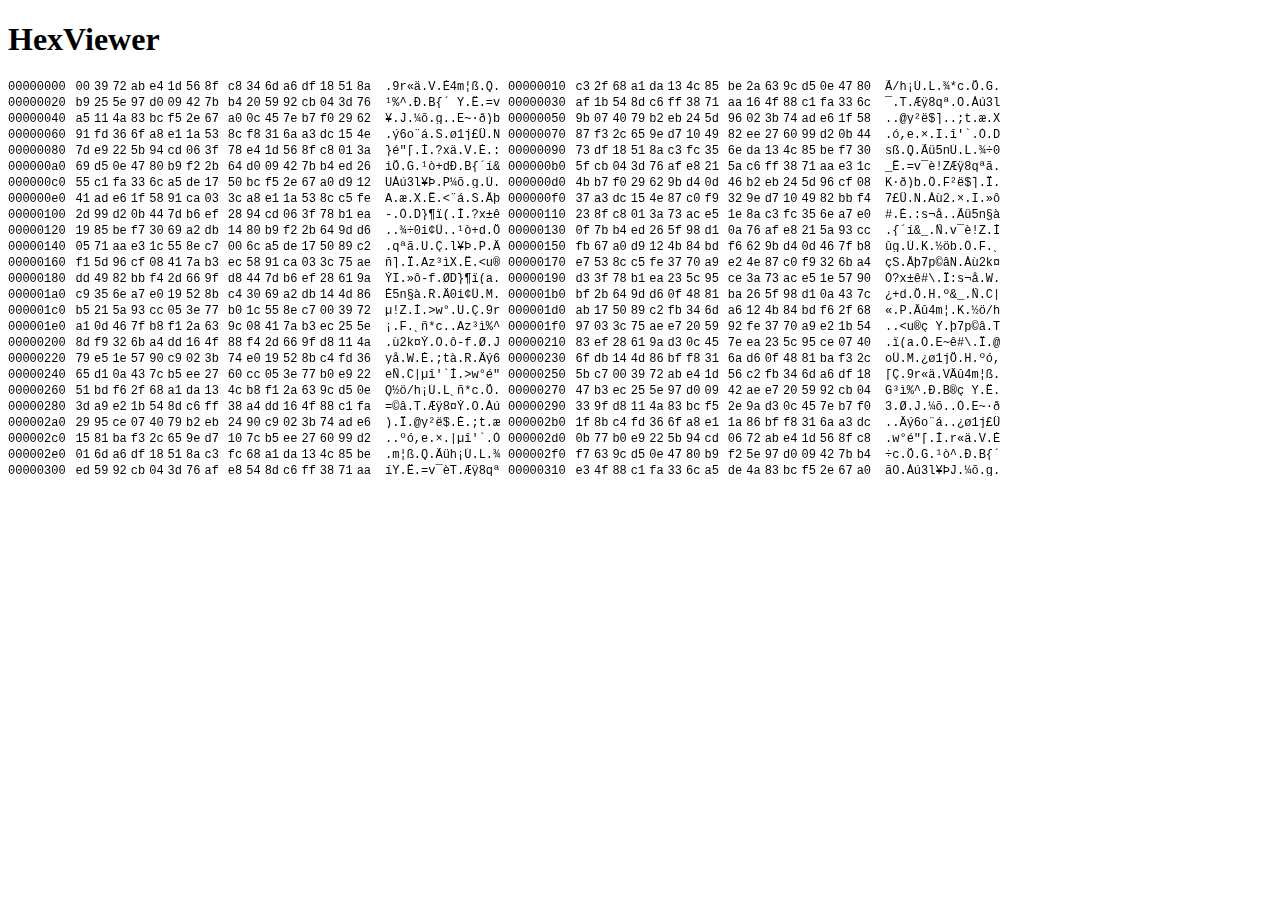
<file: index.html>
﻿<!DOCTYPE html>

<html lang="en">
<head>
    <meta charset="utf-8" />
    <title>HexViewer</title>
    <link rel="stylesheet" type="text/css" href="lib/clusterizejs/clusterize.css">
    <script src="lib/clusterizejs/clusterize.js"></script>
    <script src="https://code.jquery.com/jquery-3.1.1.min.js"></script>    
    <script src="/js/autorefresh.js"></script>
    <style>
        #hexView {
            font-family:Courier,monospace;
            font-size:12px;	
            height: 400px
        }
        .addrPart { color:#ccc; }
        .hexPart { margin-left:8px }
        .asciiPart { margin-left:8px }
        .hexcell { margin:3px }
        .hexcell.cell8 { margin-left:8px }
    </style>    
    <script>
        function clusterizeInit(container, itemProvider){
            var scrollElem = $("<div class='clusterize-scroll'></div>").appendTo(container);
            var contentElem = $("<div class='contentArea' />").appendTo(scrollElem);
            new Clusterize({ rows: itemProvider, scrollElem: scrollElem.get(0), contentElem: contentElem.get(0) });
        }
        
        dataProvider = {
            length: 0x10000 - 3,
            get(offset, length){
                var res = [];
                for (var i = 0; i < length; i++)
                    res.push((((offset + i) * 12345) % 98765) % 256);
                return res;
            }
        }
        
        class HexViewUtils {
            static zeroFill(str, padLen) {
                while (str.length < padLen)
                    str = '0' + str;
                return str;
            }
        
            static addrHex(address){
                //var addrHexLen = Math.ceil(Math.log(this.buffer.length) / Math.log(16));
                var addrHexLen = 8;
                return this.zeroFill(address.toString(16), addrHexLen);
            }

            static lineObj(lineAddr, bytes){
                var pos = 0;

                function cr(tag, className) {
                    var elem = document.createElement(tag);
                    elem.className = className;
                    return elem;
                }

                var addrPart = cr('span', 'addrPart');
                addrPart.innerText = this.addrHex(lineAddr);
                var hexPart = cr('span', 'hexPart');
                var asciiPart = cr('span', 'asciiPart');
                var hexRow = cr('div', 'hexRow');
                hexRow.appendChild(addrPart);
                hexRow.appendChild(hexPart);
                hexRow.appendChild(asciiPart);
                
                for (var iChar = 0; iChar < bytesPerLine; iChar++) {
                    var asciiCell = cr('span', `asciicell cell${iChar}`);
                    var hexCell = cr('span', `hexcell cell${iChar}`);
                    asciiPart.appendChild(asciiCell);
                    hexPart.appendChild(hexCell);
                    if (pos < bytes.length) {
                        var bt = bytes[pos];
                        asciiCell.innerText = bt == 32 ? '\u00a0' : bt < 32 || (0x7f <= bt && bt <= 0xa0) || bt == 0xad ? '.' : String.fromCharCode(bt);
                        hexCell.innerText = this.zeroFill(bt.toString(16), 2);
                    } else {
                        asciiCell.innerText = '\u00a0';
                        hexCell.innerText = '\u00a0\u00a0';
                    }

                    pos++;
                }

                return hexRow;
            }

            static lineHtml(lineAddr, bytes) {
                var asciiLineHtml = "", hexLineHtml = "", pos = 0;
                for (var iChar = 0; iChar < bytesPerLine; iChar++) {
                    var ch, hexCh;
                    if (pos < bytes.length) {
                        var bt = bytes[pos];
                        //var ch = bt == 32 ? '&nbsp;' : bt >= 32 && bt < 127 ? String.fromCharCode(bt) : '.';
                        ch = bt == 32 ? '\u00a0' : bt < 32 || (0x7f <= bt && bt <= 0xa0) || bt == 0xad ? '.' : String.fromCharCode(bt);
                        hexCh = this.zeroFill(bt.toString(16), 2);
                    } else {
                        ch = '\u00a0';
                        hexCh = '\u00a0\u00a0';
                    }

                    asciiLineHtml += `<span class="asciicell cell${iChar}" data-offset="${pos}">${ch}</span>`;
                    hexLineHtml += `<span class="hexcell cell${iChar}" data-offset="${pos}">${hexCh}</span>`;
                    pos++;
                }

                return '<div class="hexRow">' +
                    '<span class="addrPart">' + this.addrHex(lineAddr) + '</span>' + 
                    '<span class="hexPart">' + hexLineHtml + '</span>' +
                    '<span class="asciiPart">' + asciiLineHtml + '</span>' +
                    '</div>';
            }

            static lineCanvas(lineAddr, bytes) {
                var canvas = document.createElement('canvas');
                canvas.height = 12;
                canvas.width = 500;
                var ctx = canvas.getContext("2d");
                ctx.font = "12px Courier";

                var charSize = ctx.measureText('A');

                var x = 0;
                function w(text, pad) {
                    ctx.fillText(text, x, 10);
                    //var textWidth = ctx.measureText(text).width;
                    var textWidth = charSize.width * text.length;
                    x += textWidth + (pad || 0);
                }
                
                w(this.addrHex(lineAddr), 10);

                for (var i = 0; i < bytes.length; i++)
                    w(this.zeroFill(bytes[i].toString(16), 2), 4 + (i == 7 ? 5 : 0));
                x += 10;

                for (var i = 0; i < bytes.length; i++) {
                    var b = bytes[i];
                    w(b == 32 ? '\u00a0' : b < 32 || (0x7f <= b && b <= 0xa0) || b == 0xad ? '.' : String.fromCharCode(b));
                }

                return canvas;
            }
        }
    
        var bytesPerLine = 16;
        $(() => {
            clusterizeInit('#hexView', {
                length: Math.ceil(dataProvider.length / bytesPerLine),
                get: rowIdx => {
                    var byteOffset = rowIdx * bytesPerLine;
                    var rowData = dataProvider.get(byteOffset, Math.min(bytesPerLine, dataProvider.length - byteOffset));                    
                    return HexViewUtils.lineCanvas(byteOffset, rowData);
                }
            });
        });
    </script>
</head>
<body>
    <h1>HexViewer</h1>
    <div id="hexView">
        
    </div>
</body>
</html>
</file>
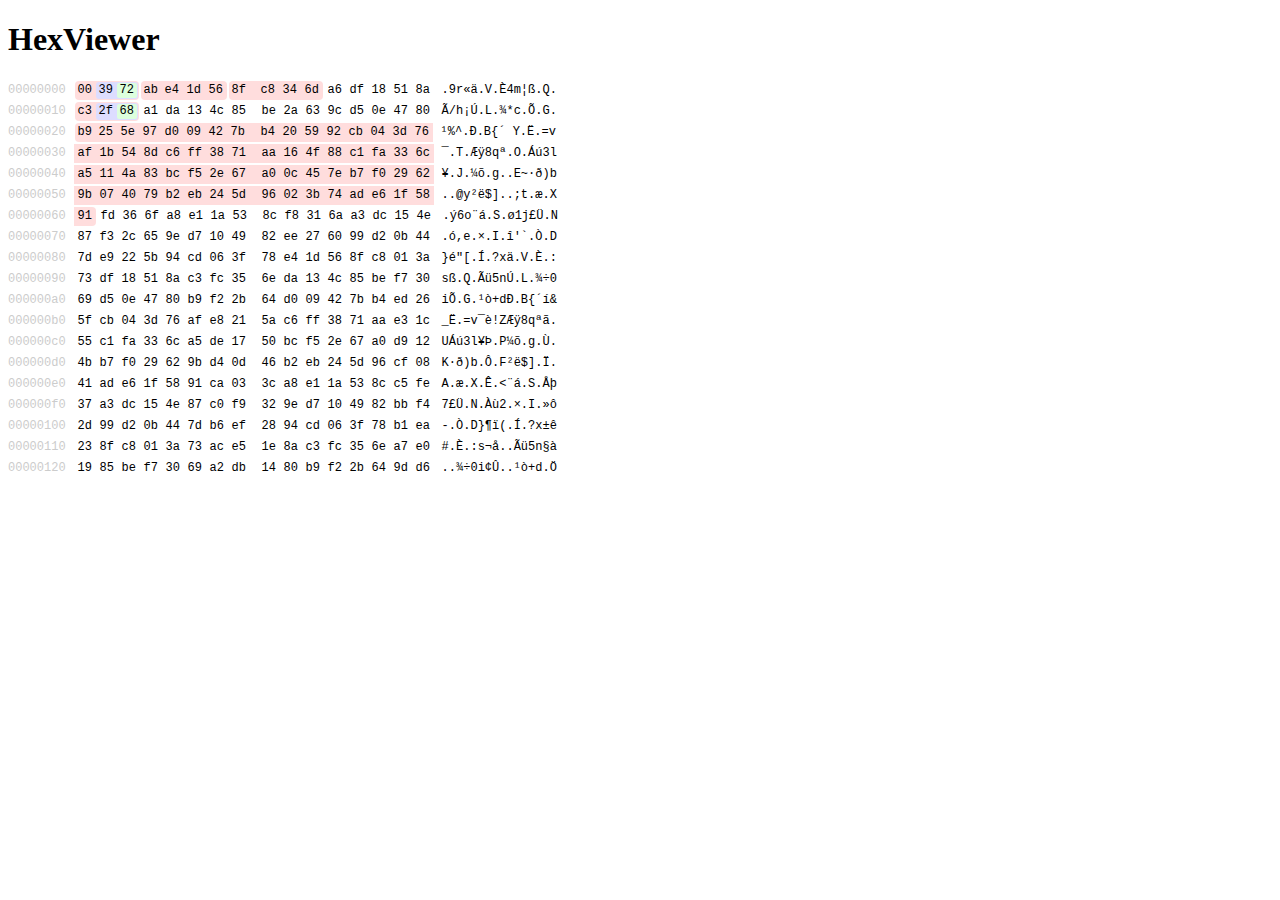
<file: sandbox/fakescroll.html>
<!DOCTYPE html>

<html lang="en">
<head>
    <meta charset="utf-8" />
    <title>HexViewer</title>
    <script src="https://code.jquery.com/jquery-3.1.1.min.js"></script>
    <!--<link rel="stylesheet" type="text/css" href="https://cdnjs.cloudflare.com/ajax/libs/malihu-custom-scrollbar-plugin/3.1.5/jquery.mCustomScrollbar.css" />
    <script src="https://cdnjs.cloudflare.com/ajax/libs/malihu-custom-scrollbar-plugin/3.1.5/jquery.mCustomScrollbar.js"></script>-->
    <script src="/js/autorefresh.js"></script>
    <style>
        #hexView { font-family: Courier,monospace; font-size: 12px; }
        #hexView, #hexView .content { height: 400px; }

        .addrPart { color: #ccc; }
        .hexPart { margin-left: 8px; }
        .asciiPart { margin-left: 8px; }
        .hexcell.cell8 { margin-left: 8px; }

        .hexRow span { display: inline-block; }
        .hexRow .hexcell { width: 14px; height:15px }
        .hexRow .m0 { background: #fdd }
        .hexRow .m1 { background: #ddf; }
        .hexRow .m2 { background: #dfd; }
        .hexRow .m3 { background: orange; }
        .hexRow .m4 { background: purple; }
        .hexRow .l0, .hexRow .l1, .hexRow .l2 { margin-top: 1px; margin-bottom: 1px }
        .hexRow .start { margin-left:1px }
        .hexRow .end { margin-right:1px }

        .hexRow .l0.start { border-top-left-radius:  2px; border-bottom-left-radius:  2px }
        .hexRow .l0.end   { border-top-right-radius: 2px; border-bottom-right-radius: 2px }
        .hexRow .l1.start { border-top-left-radius:  3px; border-bottom-left-radius:  3px }
        .hexRow .l1.end   { border-top-right-radius: 3px; border-bottom-right-radius: 3px }
        .hexRow .l2.start { border-top-left-radius:  4px; border-bottom-left-radius:  4px }
        .hexRow .l2.end   { border-top-right-radius: 4px; border-bottom-right-radius: 4px }
        .hexRow .l3.start { border-top-left-radius:  5px; border-bottom-left-radius:  5px }
        .hexRow .l3.end   { border-top-right-radius: 5px; border-bottom-right-radius: 5px }
        .hexRow .l4.start { border-top-left-radius:  6px; border-bottom-left-radius:  6px }
        .hexRow .l4.end   { border-top-right-radius: 6px; border-bottom-right-radius: 6px }

        /*.m0 .hexcell { color: white }*/
        .hexRow .hexcell { padding: 0 4px }
        .hexRow .start .hexcell { padding: 0 3px }
        .hexRow .start .start .hexcell { padding: 0 2px }
        .hexRow .start .start .start .hexcell { padding: 0 1px }
        .hexRow .start .start .start .start .hexcell { padding: 0 1px }
        .hexRow .start .start .start .start .start .hexcell { padding: 0 0 }
    </style>
    <script>
        dataProvider = {
            length: 0x10000 - 3,
            get(offset, length){
                var res = [];
                for (var i = 0; i < length; i++)
                    res.push((((offset + i) * 12345) % 98765) % 256);
                return res;
            }
        }

        class HexViewUtils {
            static zeroFill(str, padLen) {
                while (str.length < padLen)
                    str = '0' + str;
                return str;
            }

            static addrHex(address){
                //var addrHexLen = Math.ceil(Math.log(this.buffer.length) / Math.log(16));
                var addrHexLen = 8;
                return this.zeroFill(address.toString(16), addrHexLen);
            }

            static byteAscii(bt) {
                return bt == 32 ? '\u00a0' : bt < 32 || (0x7f <= bt && bt <= 0xa0) || bt == 0xad ? '.' : String.fromCharCode(bt);
            }

            static byteHex(bt) {
                return this.zeroFill(bt.toString(16), 2);
            }

            static generateRow(level) {
                level = level || 3;
                function cr(tag, className) {
                    var elem = document.createElement(tag);
                    elem.className = className;
                    return elem;
                }

                var hexRow = cr('div', 'hexRow');
                hexRow.addrPart = cr('span', 'addrPart');
                hexRow.hexPart = cr('span', 'hexPart');
                hexRow.asciiPart = cr('span', 'asciiPart');
                hexRow.appendChild(hexRow.addrPart);
                hexRow.appendChild(hexRow.hexPart);
                hexRow.appendChild(hexRow.asciiPart);

                for (var iChar = 0; iChar < bytesPerLine; iChar++) {
                    hexRow.asciiPart.appendChild(cr('span', `asciicell cell${iChar}`));

                    var cell = cr('span', `hexcell cell${iChar}`);
                    
                    var levels = [];
                    var prevLevel = cell;
                    for (var i = 0; i < level; i++) {
                        var levelSpan = cr('span', `l${i}`);
                        levelSpan.appendChild(prevLevel);
                        levels[level - 1 - i] = prevLevel = levelSpan;
                    }

                    prevLevel.cell = cell;
                    prevLevel.levels = levels;
                    hexRow.hexPart.appendChild(prevLevel);
                }

                return hexRow;
            }
        }

        var bytesPerLine = 16;
        $(() => {
            var rows = [];
            var topRow = 0;
            var rowHeight = 15;
            var maxLevel = 3;

            var scrollbox = $(".scrollbox");
            var content = $(".scrollbox .content");
            var heightbox = $(".scrollbox .heightbox");
            var totalRowCount = Math.ceil(dataProvider.length / bytesPerLine);
            var totalHeight = totalRowCount * rowHeight;
            heightbox.height(totalHeight);
            var boxHeight = scrollbox.height();
            var maxScrollHeight = totalHeight - boxHeight;
            var rowCount = Math.ceil(boxHeight / rowHeight);
            var maxRow = Math.ceil(dataProvider.length / bytesPerLine - rowCount + 1);
            console.log(boxHeight, rowCount);
            for (var i = 0; i < rowCount; i++) {
                var row = HexViewUtils.generateRow(maxLevel);
                rows[i] = row;
                content.append(row);
            }

            var intervals = [
                { start: 0, end: 2 },
                { start: 1, end: 2 },
                { start: 2, end: 2 },
                { start: 3, end: 6 },
                { start: 7, end: 10 },
                { start: 16+0, end: 16+2 },
                { start: 16+1, end: 16+2 },
                { start: 16+2, end: 16+2 },
                { start: 32, end: 96 },
            ];

            function refresh() {
                var startOffset = topRow * bytesPerLine;

                var intIdx;
                for (intIdx = 0; intIdx < intervals.length; intIdx++)
                    if (intervals[intIdx].start <= startOffset && startOffset <= intervals[intIdx].end)
                        break;

                var data = dataProvider.get(startOffset, Math.min(rowCount * bytesPerLine, dataProvider.length - startOffset));
                for (var iRow = 0; iRow < rowCount; iRow++) {
                    var rowOffset = iRow * bytesPerLine;
                    var row = rows[iRow];
                    row.addrPart.innerText = rowOffset < data.length ? HexViewUtils.addrHex(startOffset + rowOffset) : '';

                    for (var iCell = 0; iCell < bytesPerLine; iCell++) {
                        var dataOffset = rowOffset + iCell;
                        var cellOffset = startOffset + dataOffset;
                        var hexCh, ch;
                        if (dataOffset < data.length) {
                            var b = data[rowOffset + iCell];
                            hexCh = HexViewUtils.byteHex(b);
                            ch = HexViewUtils.byteAscii(b);
                        } else {
                            hexCh = '\u00a0\u00a0';
                            ch = '\u00a0';
                        }

                        var hexCell = row.hexPart.childNodes[iCell];
                        hexCell.cell.innerText = hexCh;
                        row.asciiPart.childNodes[iCell].innerText = ch;
                        var skipInt = 0;
                        for (var level = 0; level < maxLevel; level++) {
                            var int = intervals[intIdx + level];
                            var intIn = int && int.start <= cellOffset && cellOffset <= int.end;
                            var intStart = intIn && int.start === cellOffset;
                            var intEnd = intIn && int.end === cellOffset;
                            hexCell.levels[level].className = `l${maxLevel - 1 - level}` + (intIn ? ` m${level}` : "") +
                                (intStart ? " start" : "") + (intEnd ? " end" : "");
                            if (intEnd)
                                skipInt++;
                        }

                        intIdx += skipInt;
                    }
                }
            }

            refresh();

            $(".scrollbox").on('scroll', e => {
                var scrollTop = scrollbox.scrollTop();
                content.css('top', scrollTop + 'px');
                var percent = scrollTop / maxScrollHeight;
                var newTopRow = Math.round(maxRow * percent);
                console.log(scrollTop, percent);
                if (topRow !== newTopRow) {
                    topRow = newTopRow;
                    refresh();
                }
            });
            //scrollbox.mCustomScrollbar();
        });
    </script>
    <style>
        .scrollbox { overflow-y: scroll; }
        .scrollbox .heightbox { height:10000px; background:blue; float:left }
        .scrollbox .content { position: relative; overflow: hidden }
    </style>
</head>
<body>
    <h1>HexViewer</h1>
    <div id="hexView" class="scrollbox">
        <div class="heightbox"></div>
        <div class="content"></div>
    </div>
</body>
</html>
</file>
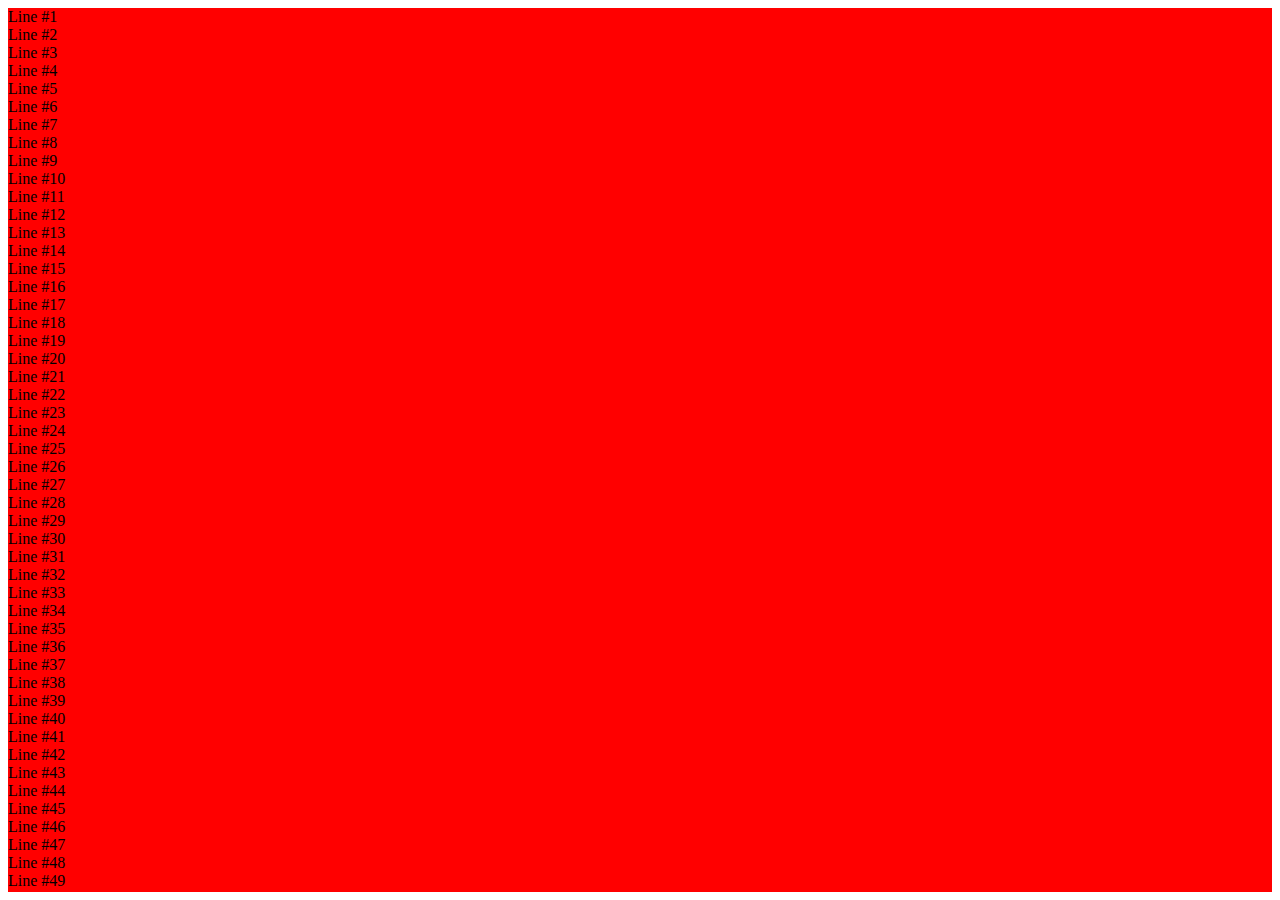
<file: sandbox/infinitescroll.html>
<html>
<head>
    <script src="https://code.jquery.com/jquery-3.1.1.min.js"></script>
    <script>
        itemProvider = {
            get(idx){
                return "<div>Line #" + (idx+1) + "</div>";
            },
            count: 4000
        };
    
        $(() => {
            var itemHeight = 25;
            var scrollbox = $(".scrollbox");
            var content = $(".scrollbox .content");
            var heightbox = $(".scrollbox .heightbox");
            var totalHeight = itemHeight * itemProvider.count;
            var outRangePercent = 20;
            heightbox.css('height', totalHeight + 'px');
            
            function getPercent(){
                var scrollTop = scrollbox.scrollTop();
                var scrollboxHeight = scrollbox.height();
                var percent = scrollTop / (totalHeight - scrollboxHeight);
                return percent;
            }
            
            var lowerBound, upperBound;
            
            function refreshRegionIfNeeded(){
                var scrollTop = scrollbox.scrollTop();
                if(scrollTop <= lowerBound || scrollTop >= upperBound){
                    //console.log(lowerBound, scrollTop, upperBound);
                    refreshRegion();
                }
            }
            
            function refreshRegion(){
                var scrollTop = scrollbox.scrollTop();
                var scrollboxHeight = scrollbox.height();
                var regionHeight = scrollboxHeight * 3;
                var regionItemCount = Math.floor(regionHeight / itemHeight);
                var percent = getPercent();
                var currItemIdx = Math.round(percent * itemProvider.count);
                var regionTopIdx = Math.floor(currItemIdx - regionItemCount / 3);
                lowerBound = Math.ceil(scrollTop + scrollboxHeight * (outRangePercent / 100));
                upperBound = Math.ceil(scrollTop + scrollboxHeight * (2 - outRangePercent / 100));
                var items = [];
                for(var i = 0; i < regionItemCount; i++){
                    var itemIdx = regionTopIdx + i;
                    if(itemIdx >= 0 && itemIdx < itemProvider.count)
                        items.push(itemProvider.get(itemIdx));
                }
                var itemHtml = items.join('');
                content.html(itemHtml);
                var contentHeight = content.height();
                content.css('top', (scrollTop + contentHeight * percent) + 'px');
                //console.log(scrollTop, regionHeight, regionItemCount, currItemIdx, regionTopIdx);
            }
            
            refreshRegion();
            
            $(".scrollbox").on('scroll', e => {
                refreshRegionIfNeeded();
                //content.css('top', scrollTop + 'px');
                //console.log(scrollTop, height, totalHeight, percent);
            });
            console.log($(".scrollbox"));
        });
    </script>
    <style>
        .scrollbox { background:red; overflow-y: scroll; height:100% }
        .scrollbox .heightbox { height:10000px; background:blue; float:left }
        .scrollbox .content { position:relative }
    </style>
</head>
<body>
    <div class="scrollbox">
        <div class="heightbox"></div>
        <div class="content"></div>
    </div>
</body>
</html>
</file>
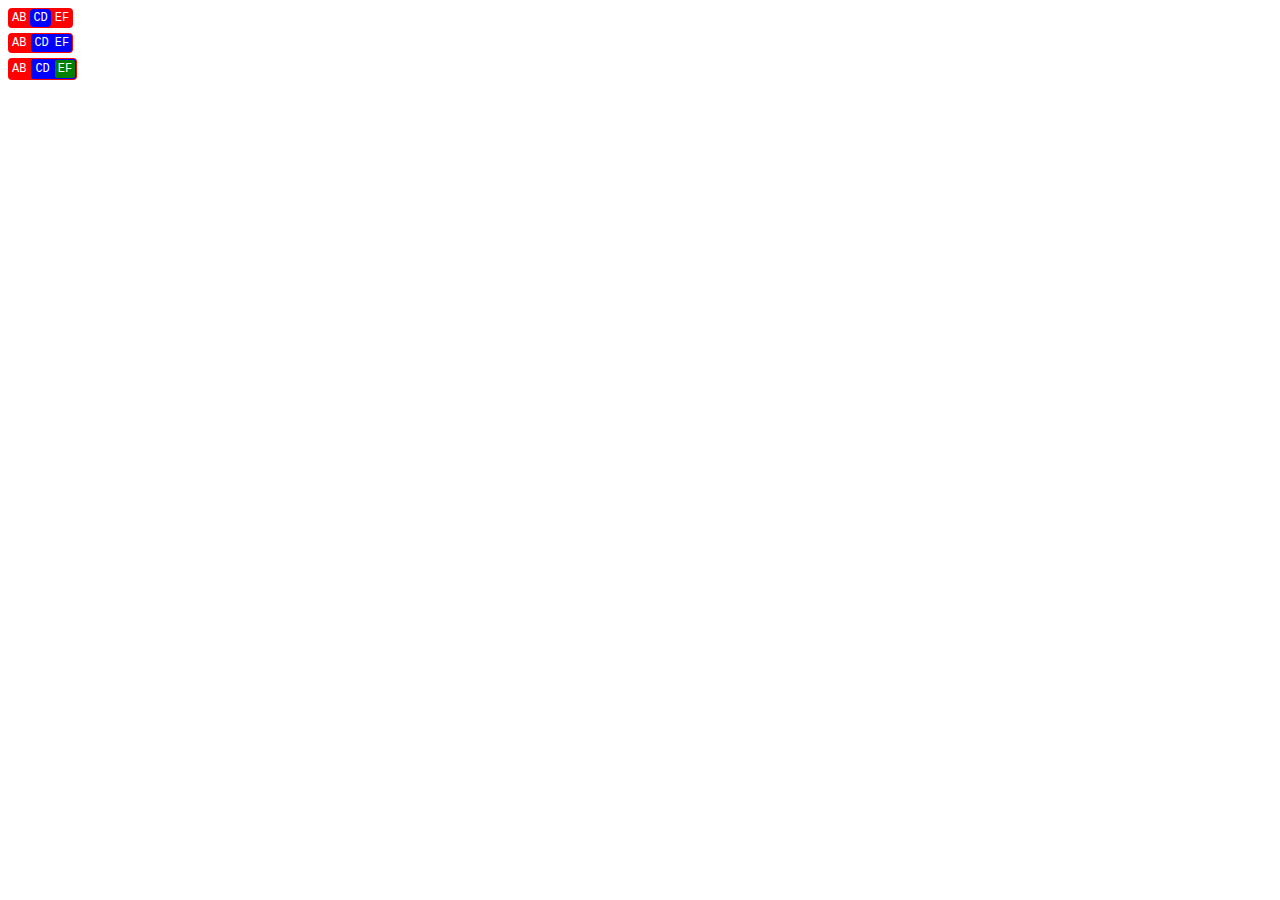
<file: sandbox/roundedrecthex.html>
<html>
<head>
    <script src="https://code.jquery.com/jquery-3.1.1.min.js"></script>
    <script src="/js/autorefresh.js"></script>
    <style>
         body { font-family:Courier,monospace; font-size:12px; }
        .hexRow span { display: inline-block; }
        .hexRow { margin-top:5px }
        .lX { color: white; padding: 2px 4px; }
        .l0 { background: red; }
        .l1 { background: blue; padding: 2px 3px }
        .l2 { background: green; padding: 2px 3px }
        #hr1 .c00 { border-radius: 4px 0 0 4px; }
        #hr1 .c01 .l1 { border-radius: 4px; margin: 1px 0; }
        #hr1 .c02 { border-radius: 0 4px 4px 0; }
        #hr1 .c00, #hr1 .c02 { padding: 3px 4px; }

        #hr2 .c00 { padding: 3px 4px; border-radius: 4px 0 0 4px; }
        #hr2 .s01 { padding: 1px; border-radius: 0 4px 4px 0; }
        #hr2 .c01 { border-radius: 3px 0 0 3px; }
        #hr2 .c02 { border-radius: 0 3px 3px 0; }

        #hr3 .c00 { padding: 4px 4px; border-radius: 4px 0 0 4px; }
        #hr3 .s01 { padding: 1px; border-radius: 0 4px 4px 0; }
        #hr3 .s02 { padding: 1px; border-radius: 0 3px 3px 0; }
        #hr3 .c01 { padding: 3px 4px; border-radius: 3px 0 0 3px; }
        #hr3 .c02 { border-radius: 2px; }
    </style>
</head>
<body>
    
<div id="hr1" class="hexRow">
    <span class="c00 l0 lX">AB</span>
    <span class="c01 l0"><span class="l1 lX">CD</span></span>
    <span class="c02 l0 lX">EF</span>
</div>

<div id="hr2" class="hexRow">
    <span class="c00 l0 lX">AB</span>
    <span class="s01 l0">
        <span class="c01 l1 lX">CD</span>
        <span class="c02 l1 lX">EF</span>
    </span>
</div>

<div id="hr3" class="hexRow">
    <span class="c00 l0 lX">AB</span>
    <span class="s01 l0">
        <span class="c01 l1 lX">CD</span>
        <span class="s02 l1">
            <span class="c02 l2 lX">EF</span>
        </span>
    </span>
</div>

<script>
    var hexRow = $('.hexRow');
    hexRow.each(function() { $(this).html($(this).html().replace(/span>\s*<span/g, 'span><span')); });
</script>

</body>
</html>
</file>
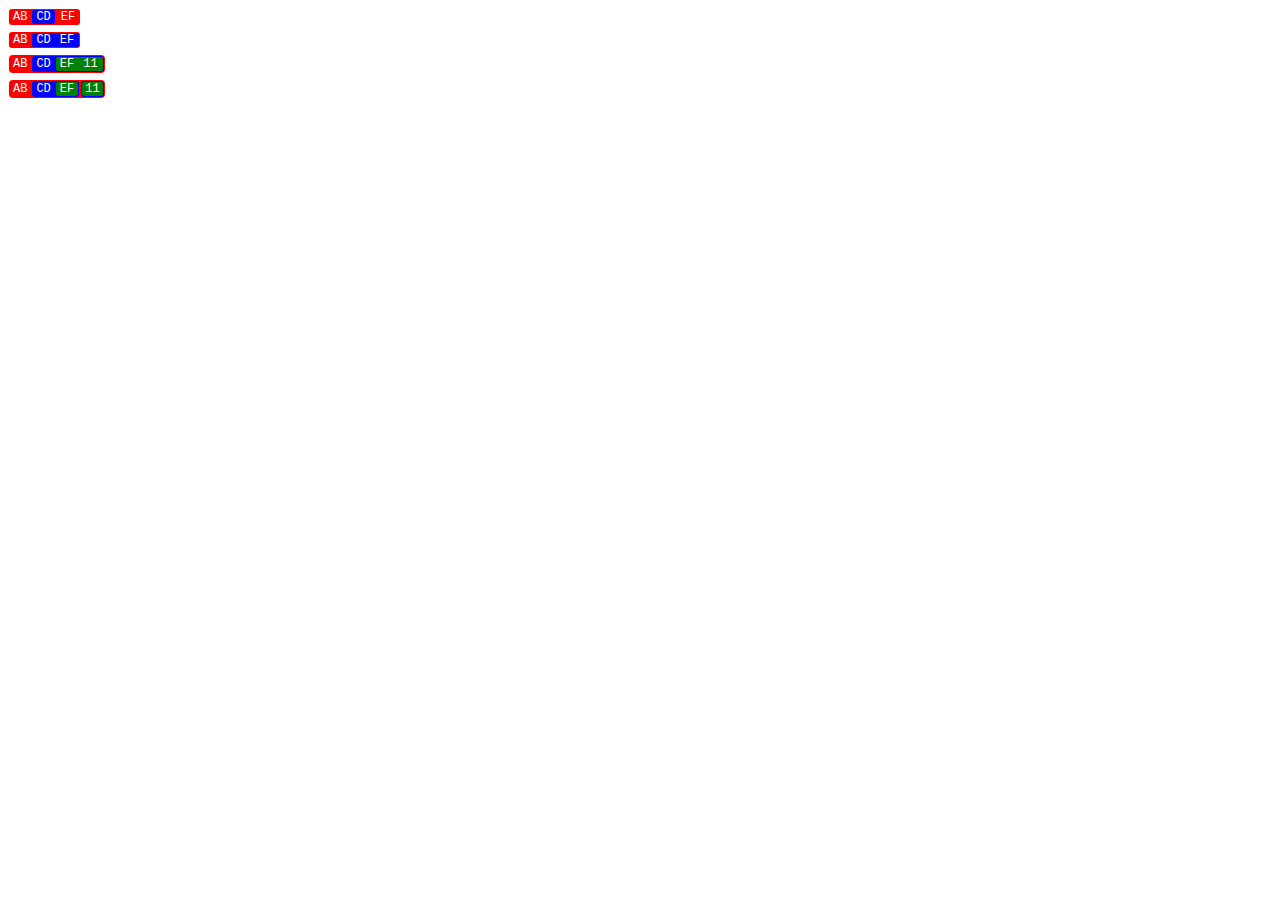
<file: sandbox/roundedrecthex2.html>
<html>
<head>
    <script src="https://code.jquery.com/jquery-3.1.1.min.js"></script>
    <script src="/js/autorefresh.js"></script>
    <style>
         body { font-family:Courier,monospace; font-size:12px; }
        .hexRow span { display: inline-block; }
        .hexRow { margin-top:5px }
        .hexRow .cell { color: white; padding: 0 5px }
        .hexRow .m0 { background: red }
        .hexRow .m1 { background: blue; }
        .hexRow .m2 { background: green; }
        .hexRow .m3 { background: orange; }
        .hexRow .m4 { background: purple; }
        .hexRow .l0, .hexRow .l1, .hexRow .l2, .hexRow .l3, .hexRow .l4 { margin-top: 1px; margin-bottom: 1px }
        .hexRow .start { margin-left:1px }
        .hexRow .end { margin-right:1px }

        .hexRow .l0.start { border-top-left-radius:  2px; border-bottom-left-radius:  2px }
        .hexRow .l0.end   { border-top-right-radius: 2px; border-bottom-right-radius: 2px }
        .hexRow .l1.start { border-top-left-radius:  3px; border-bottom-left-radius:  3px }
        .hexRow .l1.end   { border-top-right-radius: 3px; border-bottom-right-radius: 3px }
        .hexRow .l2.start { border-top-left-radius:  4px; border-bottom-left-radius:  4px }
        .hexRow .l2.end   { border-top-right-radius: 4px; border-bottom-right-radius: 4px }
        .hexRow .l3.start { border-top-left-radius:  5px; border-bottom-left-radius:  5px }
        .hexRow .l3.end   { border-top-right-radius: 5px; border-bottom-right-radius: 5px }
        .hexRow .l4.start { border-top-left-radius:  6px; border-bottom-left-radius:  6px }
        .hexRow .l4.end   { border-top-right-radius: 6px; border-bottom-right-radius: 6px }

        .hexRow .start .cell { padding: 0 4px }
        .hexRow .start .start .cell { padding: 0 3px }
        .hexRow .start .start .start .cell { padding: 0 2px }
        .hexRow .start .start .start .start .cell { padding: 0 1px }
        .hexRow .start .start .start .start .start .cell { padding: 0 0 }
    </style>
</head>
<body>
    
<div id="hr1" class="hexRow">
    <span class="c00 l1 m0 start"><span class="l0             "><span class="cell">AB</span></span></span>
    <span class="c01 l1 m0      "><span class="l0 m1 start end"><span class="cell">CD</span></span></span>
    <span class="c02 l1 m0 end  "><span class="l0             "><span class="cell">EF</span></span></span>
</div>

<div id="hr2" class="hexRow">
    <span class="c00 l1 m0 start"><span class="l0             "><span class="cell">AB</span></span></span>
    <span class="c01 l1 m0      "><span class="l0 m1 start    "><span class="cell">CD</span></span></span>
    <span class="c02 l1 m0 end  "><span class="l0 m1 end      "><span class="cell">EF</span></span></span>
</div>

<div id="hr3" class="hexRow">
    <span class="c00 l2 m0 start"><span class="l1             "><span class="l0         "><span class="cell">AB</span></span></span></span>
    <span class="c01 l2 m0      "><span class="l1 m1 start    "><span class="l0         "><span class="cell">CD</span></span></span></span>
    <span class="c02 l2 m0      "><span class="l1 m1          "><span class="l0 m2 start"><span class="cell">EF</span></span></span></span>
    <span class="c03 l2 m0 end  "><span class="l1 m1 end      "><span class="l0 m2 end  "><span class="cell">11</span></span></span></span>
</div>

<div id="hr4" class="hexRow">
    <span class="c00 l2 m0 start"><span class="l1             "><span class="l0             "><span class="cell">AB</span></span></span></span>
    <span class="c01 l2 m0      "><span class="l1 m1 start    "><span class="l0             "><span class="cell">CD</span></span></span></span>
    <span class="c02 l2 m0      "><span class="l1 m1 end      "><span class="l0 m2 start end"><span class="cell">EF</span></span></span></span>
    <span class="c03 l2 m0 end  "><span class="l1 m1 start end"><span class="l0 m2 start end"><span class="cell">11</span></span></span></span>
</div>

<script>
    var hexRow = $('.hexRow');
    hexRow.each(function() { $(this).html($(this).html().replace(/span>\s*<span/g, 'span><span')); });
</script>

</body>
</html>
</file>
<file: lib/clusterizejs/clusterize.css>
/* max-height - the only parameter in this file that needs to be edited.
 * Change it to suit your needs. The rest is recommended to leave as is.
 */
.clusterize-scroll{
    max-height: 100%;
    overflow: auto;
}

/**
 * Avoid vertical margins for extra tags
 * Necessary for correct calculations when rows have nonzero vertical margins
 */
.clusterize-extra-row{
  margin-top: 0 !important;
  margin-bottom: 0 !important;
}

/* By default extra tag .clusterize-keep-parity added to keep parity of rows.
 * Useful when used :nth-child(even/odd)
 */
.clusterize-extra-row.clusterize-keep-parity{
  display: none;
}

/* During initialization clusterize adds tabindex to force the browser to keep focus
 * on the scrolling list, see issue #11
 * Outline removes default browser's borders for focused elements.
 */
.clusterize-content{
    outline: 0;
}

/* Centering message that appears when no data provided
 */
.clusterize-no-data td{
  text-align: center;
}
</file>
